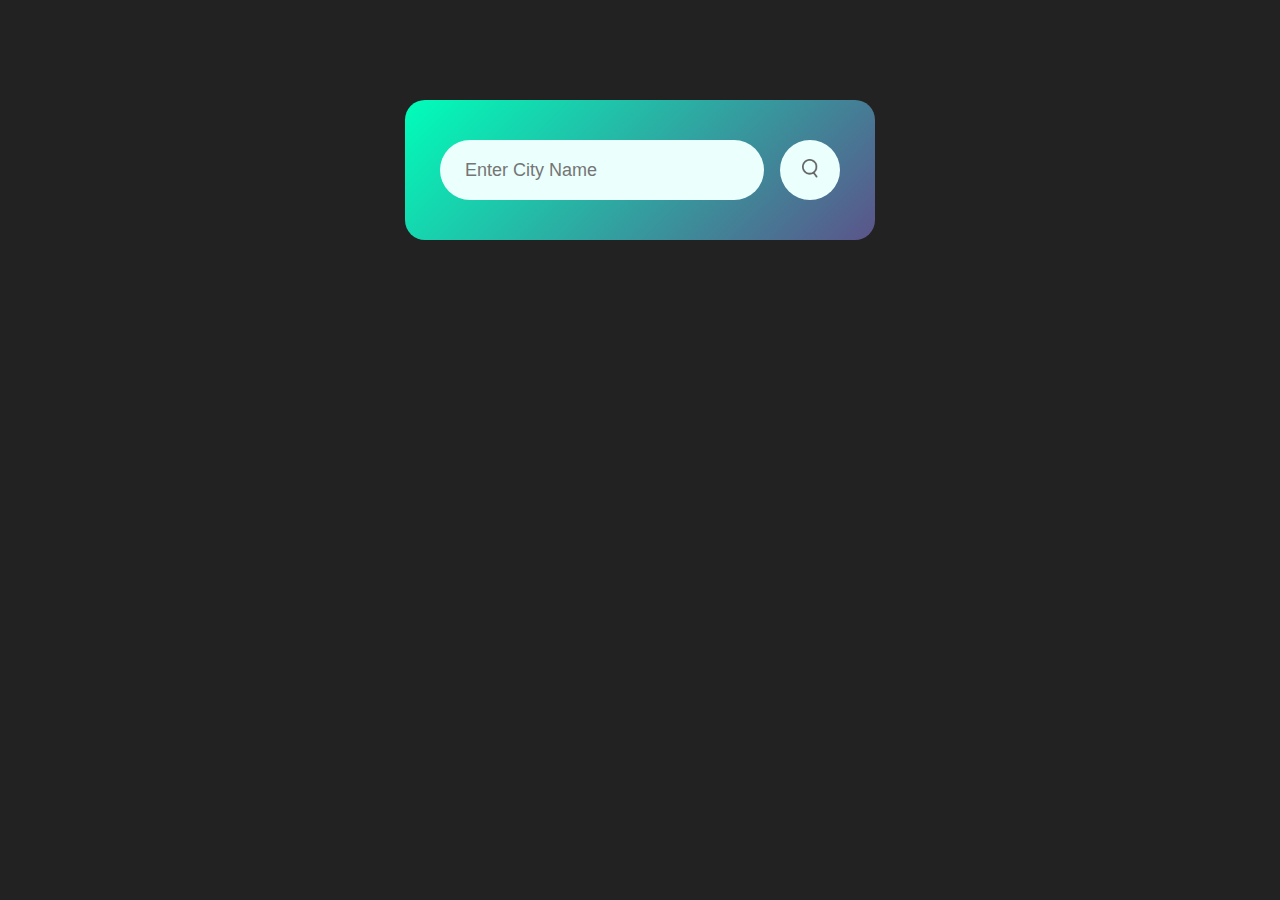
<file: index.html>
<!DOCTYPE html>
<html lang="en">

<head>
    <meta charset="UTF-8">
    <meta name="viewport" content="width=device-width, initial-scale=1.0">
    <title>Weather App</title>
    <link rel="stylesheet" href="style.css">
</head>

<body>
    <div class="card">
        <div class="search">
            <input type="text" placeholder="Enter City Name" spellcheck="false">
            <button><img src="images/search.png" alt=""></button>

        </div>
        <div class="error">
            Invalid City Name
        </div>
        <div class="weather">
            <img src="images/rain.png" class="weather-icon">
            <h1 class="temp">22°C</h1>
            <h2 class="city">New York</h2>
            <div class="details">
                <div class="col">
                    <img src="images/humidity.png">
                    <div>
                        <p class="humidity">50%</p>
                        <p>Humidity</p>
                    </div>
                </div>
                <div class="col">
                    <img src="images/wind.png">
                    <div>
                        <p class="wind">15km/h</p>
                        <p>Wind Speed</p>
                    </div>
                </div>
            </div>
        </div>
    </div>


    <script>
        const apikey = "9d0e295416292f144b4d2ae8062e9c0f";
        const apiUrl = "https://api.openweathermap.org/data/2.5/weather?units=metric&q=";


        const searchBox = document.querySelector(".search input");
        const searchBtn = document.querySelector(".search button");
        const weatherIcon = document.querySelector(".weather-icon");

        async function checkWeather(city) {
            const response = await fetch(apiUrl + city + `&appid=${apikey}`);

            if (response.status == 404) {
                document.querySelector(".error").style.display = "block";
                document.querySelector(".weather").style.display = "none";
            }
            else {
                var data = await response.json();

                // console.log(data);

                document.querySelector(".city").innerHTML = data.name;
                document.querySelector(".temp").innerHTML = data.main.temp + "°C"; //if we need we can round off the temperature by Math.round(data.main.temp)
                document.querySelector(".humidity").innerHTML = data.main.humidity + "%";
                document.querySelector(".wind").innerHTML = data.wind.speed + " km/h";

                if (data.weather[0].main == "Clouds") {
                    weatherIcon.src = "images/clouds.png";
                }
                else if (data.weather[0].main == "Clear") {
                    weatherIcon.src = "images/clear.png"
                }
                else if (data.weather[0].main == "Rain") {
                    weatherIcon.src = "images/rain.png"
                }
                else if (data.weather[0].main == "Drizzle") {
                    weatherIcon.src = "images/drizzle.png"
                }
                else if (data.weather[0].main == "Mist") {
                    weatherIcon.src = "images/mist.png"
                }

                document.querySelector(".weather").style.display = "block";
                document.querySelector(".error").style.display = "none";
            }



        }


        searchBtn.addEventListener("click", () => {
            checkWeather(searchBox.value);
        })

        // checkWeather();
    </script>
</body>

</html>
</file>
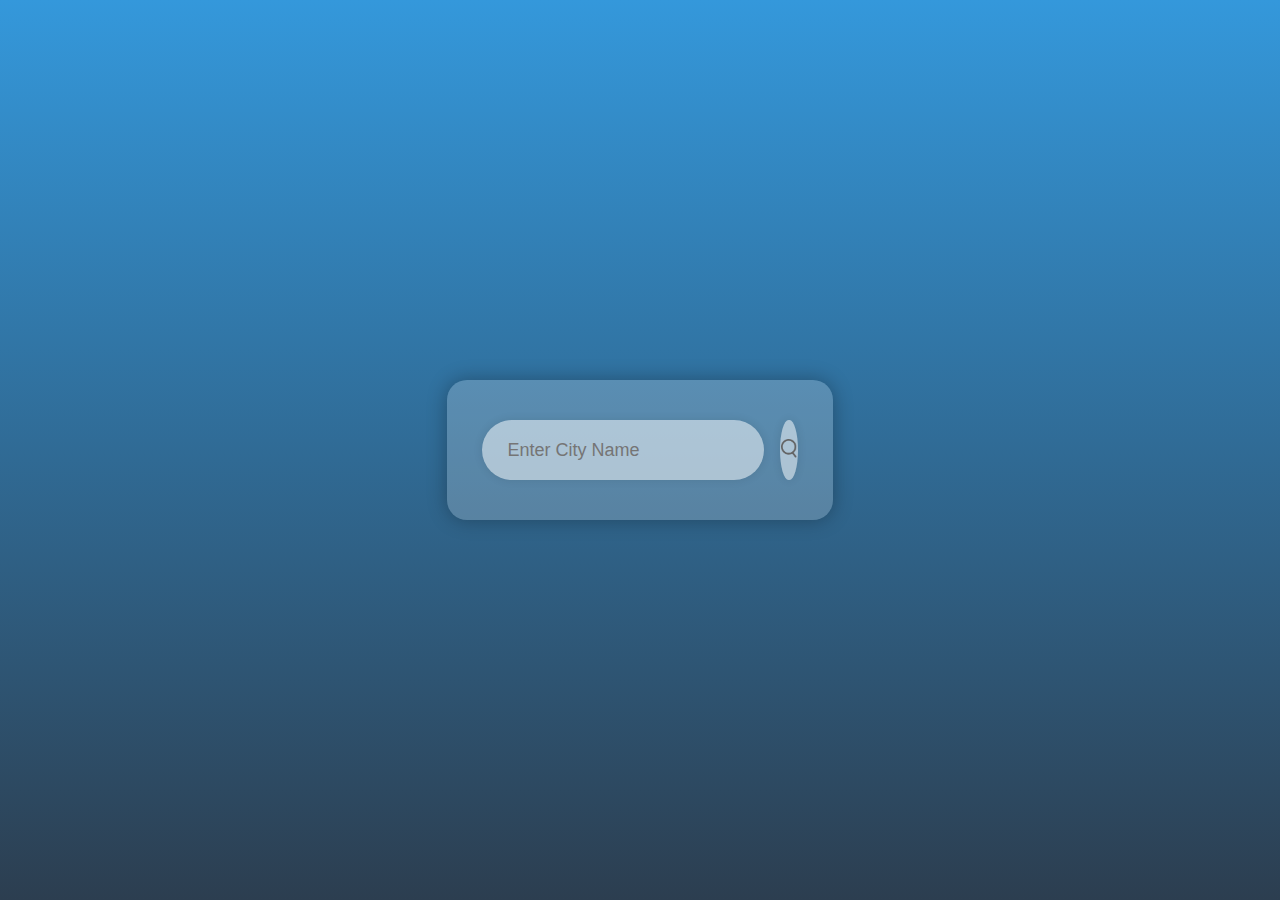
<file: test1.html>
<!DOCTYPE html>
<html lang="en">

<head>
    <meta charset="UTF-8">
    <meta name="viewport" content="width=device-width, initial-scale=1.0">
    <title>Weather App</title>
    <link rel="stylesheet" href="test1.css">
</head>

<body>
    <div class="container">
        <div class="card">
            <div class="search">
                <input type="text" placeholder="Enter City Name" spellcheck="false">
                <button><img src="images/search.png" alt="Search"></button>
            </div>
            <div class="error">
                Invalid City Name
            </div>
            <div class="weather">
                <img src="images/rain.png" class="weather-icon" alt="Weather Icon">
                <h1 class="temp">22°C</h1>
                <h2 class="city">New York</h2>
                <div class="details">
                    <div class="col">
                        <img src="images/humidity.png" alt="Humidity Icon">
                        <div>
                            <p class="humidity">50%</p>
                            <p>Humidity</p>
                        </div>
                    </div>
                    <div class="col">
                        <img src="images/wind.png" alt="Wind Icon">
                        <div>
                            <p class="wind">15km/h</p>
                            <p>Wind Speed</p>
                        </div>
                    </div>
                </div>
            </div>
        </div>
    </div>

    <script>
        const apikey = "9d0e295416292f144b4d2ae8062e9c0f";
        const apiUrl = "https://api.openweathermap.org/data/2.5/weather?units=metric&q=";


        const searchBox = document.querySelector(".search input");
        const searchBtn = document.querySelector(".search button");
        const weatherIcon = document.querySelector(".weather-icon");

        async function checkWeather(city) {
            const response = await fetch(apiUrl + city + `&appid=${apikey}`);

            if (response.status == 404) {
                document.querySelector(".error").style.display = "block";
                document.querySelector(".weather").style.display = "none";
            }
            else {
                var data = await response.json();

                // console.log(data);

                document.querySelector(".city").innerHTML = data.name;
                document.querySelector(".temp").innerHTML = data.main.temp + "°C"; //if we need we can round off the temperature by Math.round(data.main.temp)
                document.querySelector(".humidity").innerHTML = data.main.humidity + "%";
                document.querySelector(".wind").innerHTML = data.wind.speed + " km/h";

                if (data.weather[0].main == "Clouds") {
                    weatherIcon.src = "images/clouds.png";
                }
                else if (data.weather[0].main == "Clear") {
                    weatherIcon.src = "images/clear.png"
                }
                else if (data.weather[0].main == "Rain") {
                    weatherIcon.src = "images/rain.png"
                }
                else if (data.weather[0].main == "Drizzle") {
                    weatherIcon.src = "images/drizzle.png"
                }
                else if (data.weather[0].main == "Mist") {
                    weatherIcon.src = "images/mist.png"
                }

                document.querySelector(".weather").style.display = "block";
                document.querySelector(".error").style.display = "none";
            }



        }


        searchBtn.addEventListener("click", () => {
            checkWeather(searchBox.value);
        })

        // checkWeather();
    </script>
</body>

</html>
</file>
<file: style.css>
* {
  margin: 0;
  padding: 0;
  font-family: "Poppins", sans-serif;
  box-sizing: border-box;
}

body {
  background: #222;
}
.card {
  width: 90%;
  max-width: 470px;
  background: linear-gradient(135deg, #00feba, #5b548a);
  color: #fff;
  margin: 100px auto 0;
  border-radius: 20px;
  padding: 40px 35px;
  text-align: center;
}
.search {
  width: 100%;
  display: flex;
  align-items: center;
  justify-content: space-between;
}
.search input {
  border: 0;
  outline: 0;
  background: #ebfffc;
  color: #555;
  padding: 10px 25px;
  height: 60px;
  border-radius: 30px;
  flex: 1;
  margin-right: 16px;
  font-size: 18px;
}
.search button {
  border: 0;
  outline: 0;
  background: #ebfffc;
  border-radius: 50%;
  width: 60px;
  height: 60px;
  cursor: pointer;
}
.search button img {
  width: 16px;
}
.weather-icon {
  width: 170px;
  margin-top: 30px;
}
.weather h1 {
  font-size: 80px;
  font-weight: 500;
}
.weather h2 {
  font-size: 45px;
  font-weight: 400;
  margin-top: -10px;
}
.details {
  display: flex;
  align-items: center;
  justify-content: space-between;
  padding: 0 20px;
  margin-top: 50px;
}
.col {
  display: flex;
  align-items: center;
  text-align: left;
}
.col img {
  width: 40px;
  margin-right: 10px;
}
.humidity,
.wind {
  font-size: 28px;
  margin-top: -6px;
}
.weather {
  display: none;
}
.error {
  text-align: left;
  margin-left: 10px;
  font-size: 14px;
  margin-top: 10px;
  display: none;
}
</file>
<file: test1.css>
* {
  margin: 0;
  padding: 0;
  font-family: "Poppins", sans-serif;
  box-sizing: border-box;
}

body {
  background: linear-gradient(to bottom, #3498db, #2c3e50);
  display: flex;
  justify-content: center;
  align-items: center;
  min-height: 100vh;
}

.container {
  display: flex;
  justify-content: center;
  align-items: center;
  height: 100%;
}

.card {
  width: 90%;
  max-width: 470px;
  background: rgba(255, 255, 255, 0.2);
  color: #fff;
  border-radius: 20px;
  padding: 40px 35px;
  text-align: center;
  box-shadow: 0 0 20px rgba(0, 0, 0, 0.3);
}

.search {
  display: flex;
  align-items: center;
  justify-content: space-between;
}

.search input {
  border: 0;
  outline: 0;
  background: rgba(255, 255, 255, 0.5);
  color: #333;
  padding: 10px 25px;
  height: 60px;
  border-radius: 30px;
  flex: 1;
  margin-right: 16px;
  font-size: 18px;
  box-shadow: 0 0 10px rgba(0, 0, 0, 0.1);
}

.search button {
  border: 0;
  outline: 0;
  background: rgba(255, 255, 255, 0.5);
  border-radius: 50%;
  width: 60px;
  height: 60px;
  cursor: pointer;
  box-shadow: 0 0 10px rgba(0, 0, 0, 0.1);
}

/* Add more styles for icons, headers, and details as needed */
.search button img {
  width: 16px;
}
.weather-icon {
  width: 170px;
  margin-top: 30px;
}
.weather h1 {
  font-size: 80px;
  font-weight: 500;
}
.weather h2 {
  font-size: 45px;
  font-weight: 400;
  margin-top: -10px;
}
.details {
  display: flex;
  align-items: center;
  justify-content: space-between;
  padding: 0 20px;
  margin-top: 50px;
}
.col {
  display: flex;
  align-items: center;
  text-align: left;
}
.col img {
  width: 40px;
  margin-right: 10px;
}
.humidity,
.wind {
  font-size: 28px;
  margin-top: -6px;
}
.weather {
  display: none;
}
/* Example for error message styling */
.error {
  text-align: left;
  margin-left: 10px;
  font-size: 14px;
  margin-top: 10px;
  display: none;
  color: #e74c3c;
}
</file>
